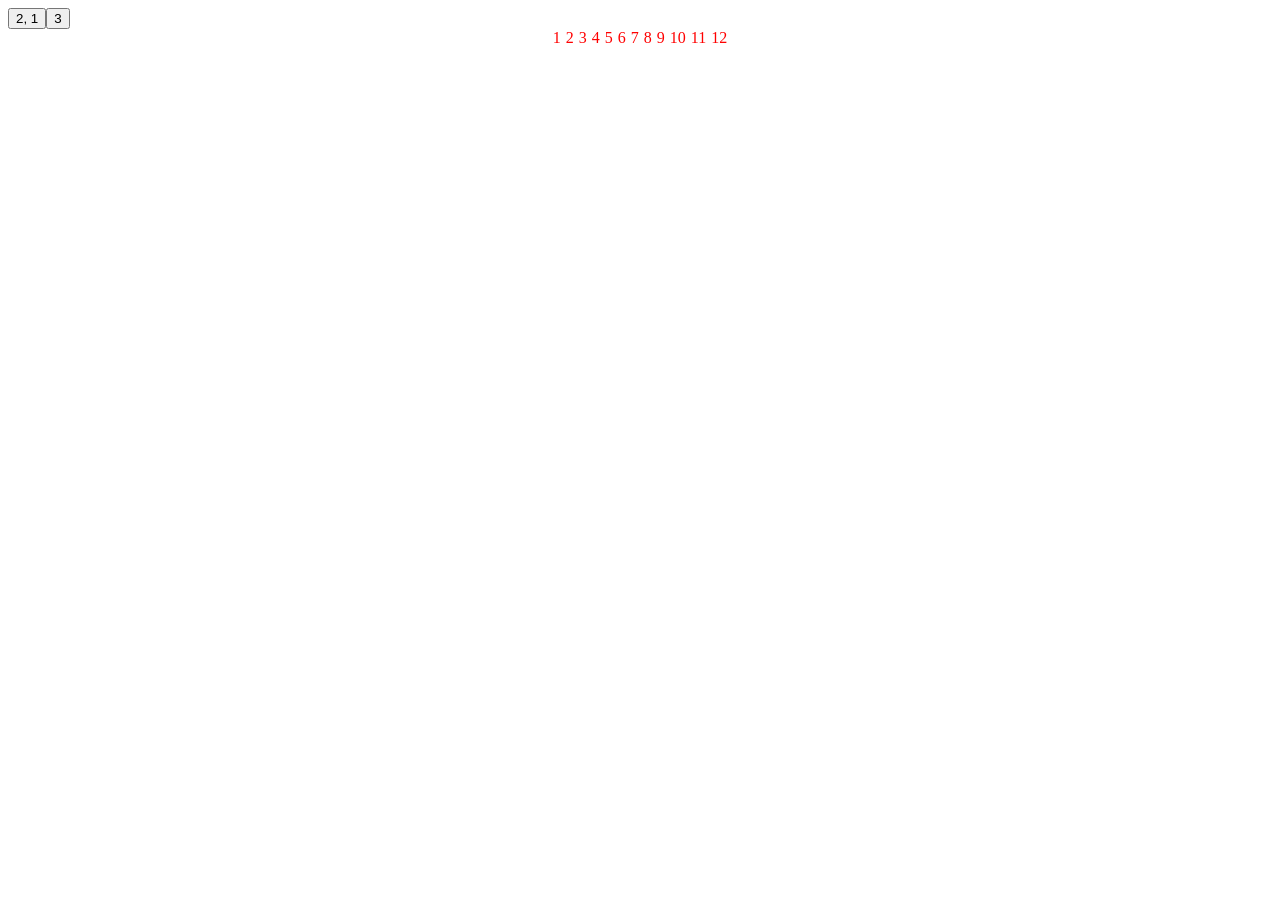
<file: 20260214-game-12/index.html>
<!doctype html>
<html lang="en">
  <head>
    <meta charset="UTF-8" />
    <meta name="viewport" content="width=device-width, initial-scale=1.0" />
    <title>Document</title>
    <style>
      #cards {
        display: flex;
        gap: 5px;
        justify-content: center;
      }
    </style>
  </head>
  <body>
    <div id="choice"></div>
    <div id="cards"></div>
    <script src="main.js"></script>
  </body>
</html>
</file>
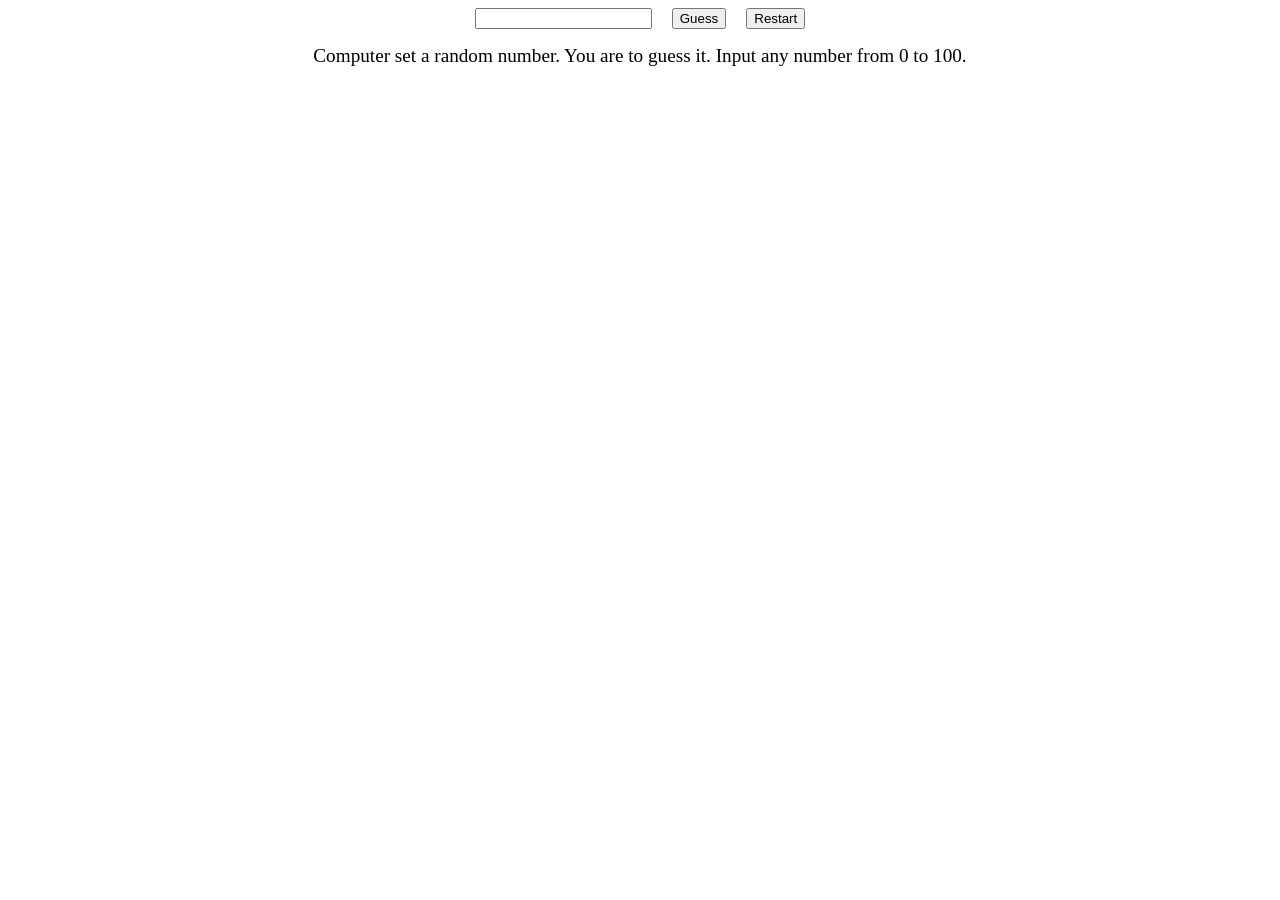
<file: 20260214-guess-number/index.html>
<!doctype html>
<html lang="en">
  <head>
    <meta charset="UTF-8" />
    <meta name="viewport" content="width=device-width, initial-scale=1.0" />
    <title>Document</title>
    <style>
      #row {
        display: flex;
        justify-content: center;
        gap: 20px;
      }

      #result {
        display: flex;
        flex-direction: column-reverse;
        gap: 10px;
        justify-content: center;
        align-items: center;
        font-size: larger;
        padding: 1rem;
      }
    </style>
  </head>
  <body>
    <div id="row">
      <input id="number" />
      <button id="guess">Guess</button>
      <button id="restart">Restart</button>
    </div>
    <div id="result"></div>
    <script src="hello-world.js"></script>
    <script src="main.js"></script>
  </body>
</html>
</file>
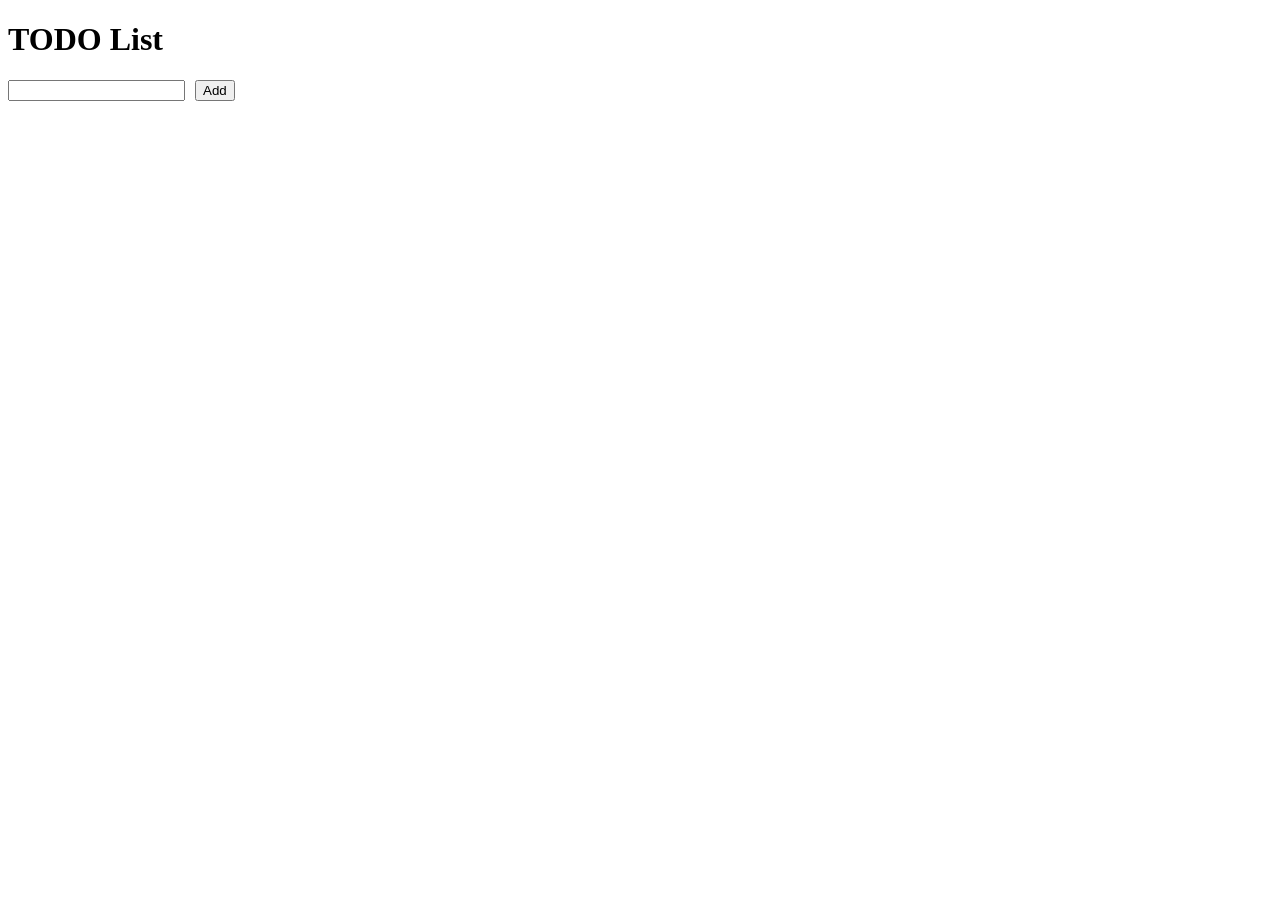
<file: 20260228-todo-list/index.html>
<!doctype html>
<html lang="en">
  <head>
    <meta charset="UTF-8" />
    <meta name="viewport" content="width=device-width, initial-scale=1.0" />
    <title>Todo list</title>
  </head>
  <body>
    <h1>TODO List</h1>

    <div style="display: flex; gap: 10px">
      <input type="text" id="todo-name" />
      <button id="todo-add-btn">Add</button>
    </div>

    <div id="todo-container" style="display: flex; flex-direction: column; gap: 20px"></div>

    <script src="main.js"></script>
  </body>
</html>
</file>
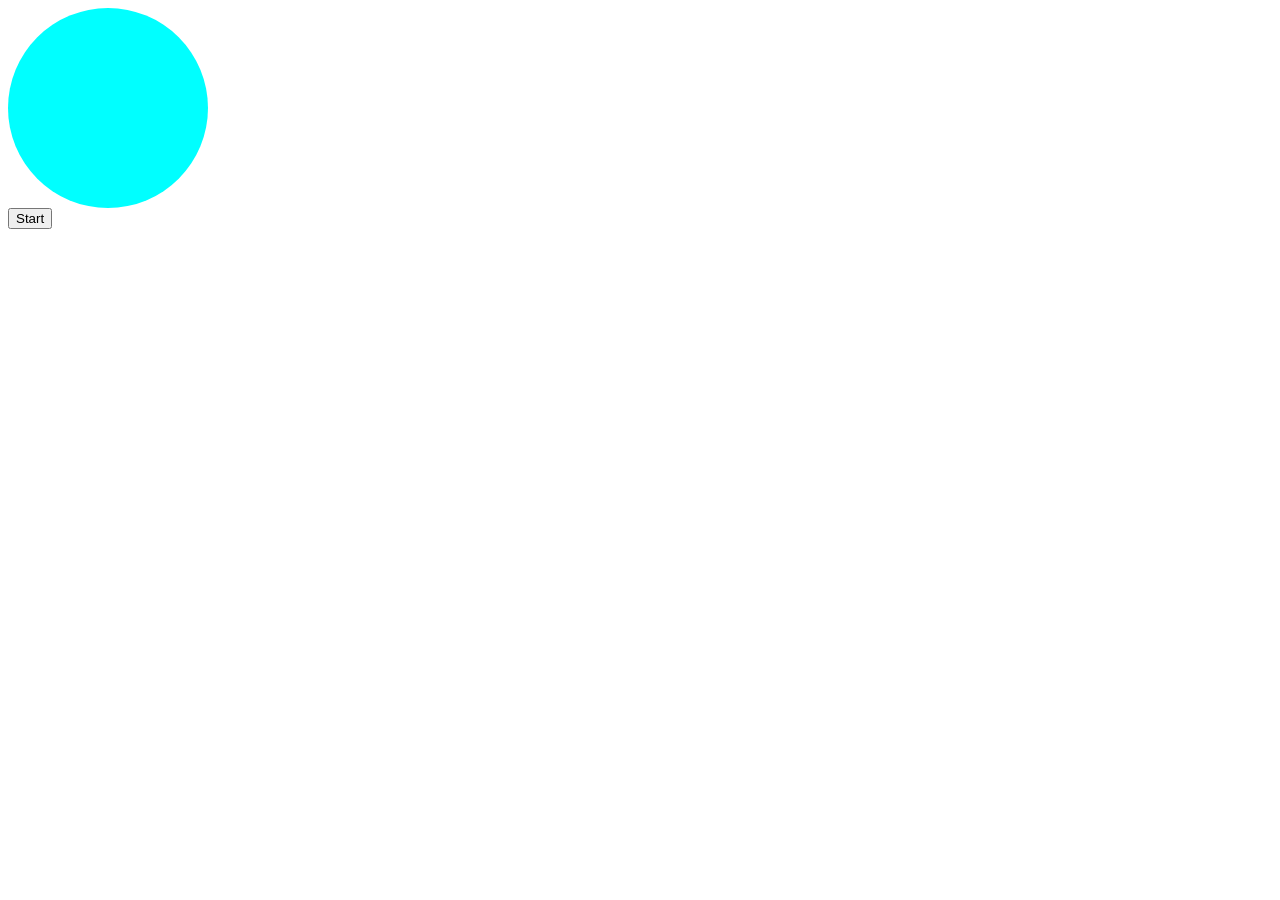
<file: 20260314-pomodoro/index.html>
<!doctype html>
<html lang="en">
  <head>
    <meta charset="UTF-8" />
    <meta name="viewport" content="width=device-width, initial-scale=1.0" />
    <title>Document</title>
  </head>
  <body>
    <div
      id="timer"
      style="
        border-radius: 50%;
        width: 200px;
        height: 200px;
        background-color: gray;
        display: flex;
        justify-content: center;
        align-items: center;
      "
    ></div>
    <button id="start-btn">Start</button>
    <script src="main.js"></script>
  </body>
</html>
</file>
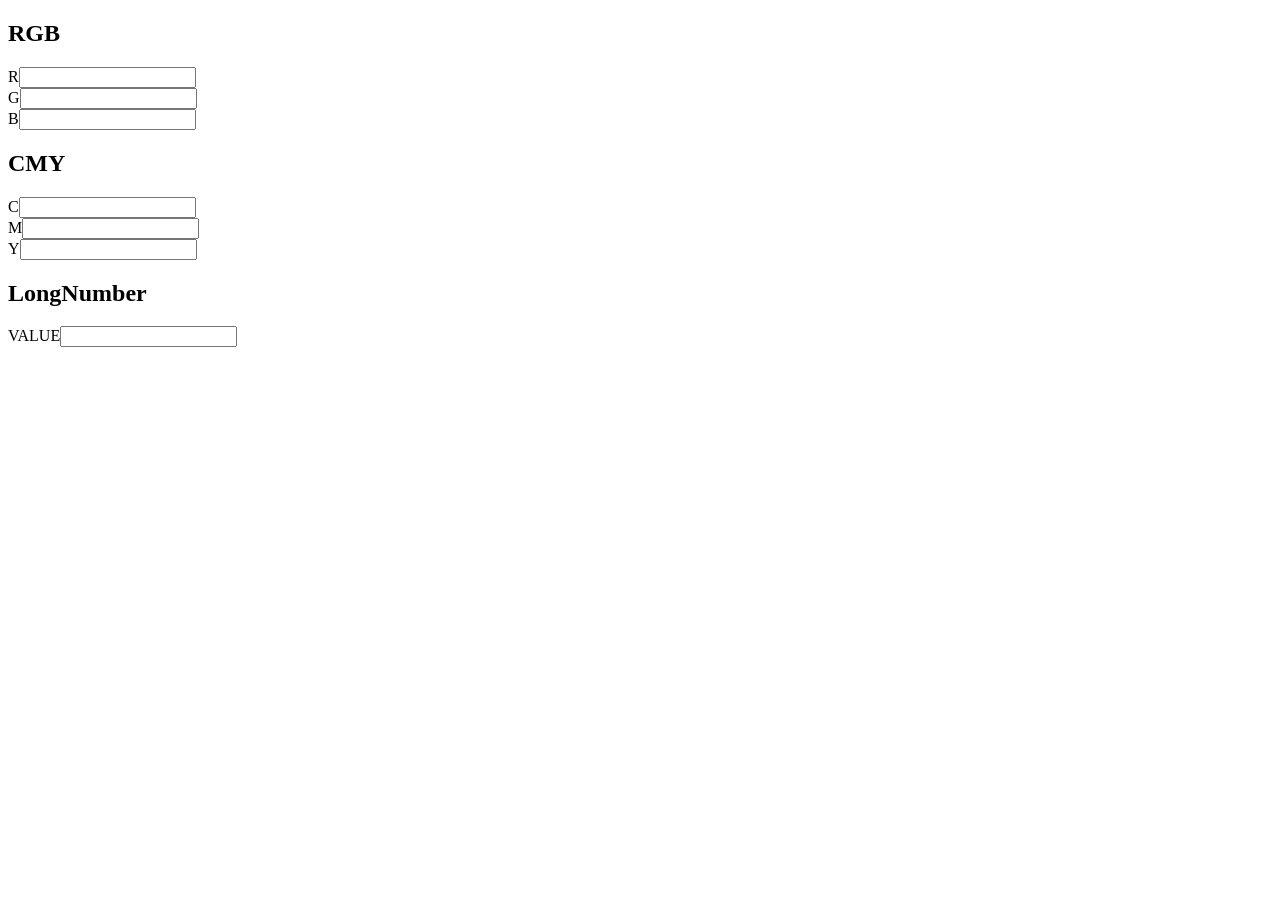
<file: 20260411-colors/index.html>
<!doctype html>
<html lang="en">
  <head>
    <meta charset="UTF-8" />
    <meta name="viewport" content="width=device-width, initial-scale=1.0" />
    <title>Document</title>
  </head>
  <body>
    <div id="colors-container"></div>

    <script src="colors/color-schema.js"></script>
    <script src="colors/rgb.js"></script>
    <script src="colors/cmy.js"></script>
    <script src="colors/long-nubmer.js"></script>
    <script src="renderer.js"></script>
    <script src="index.js"></script>
  </body>
</html>
</file>
